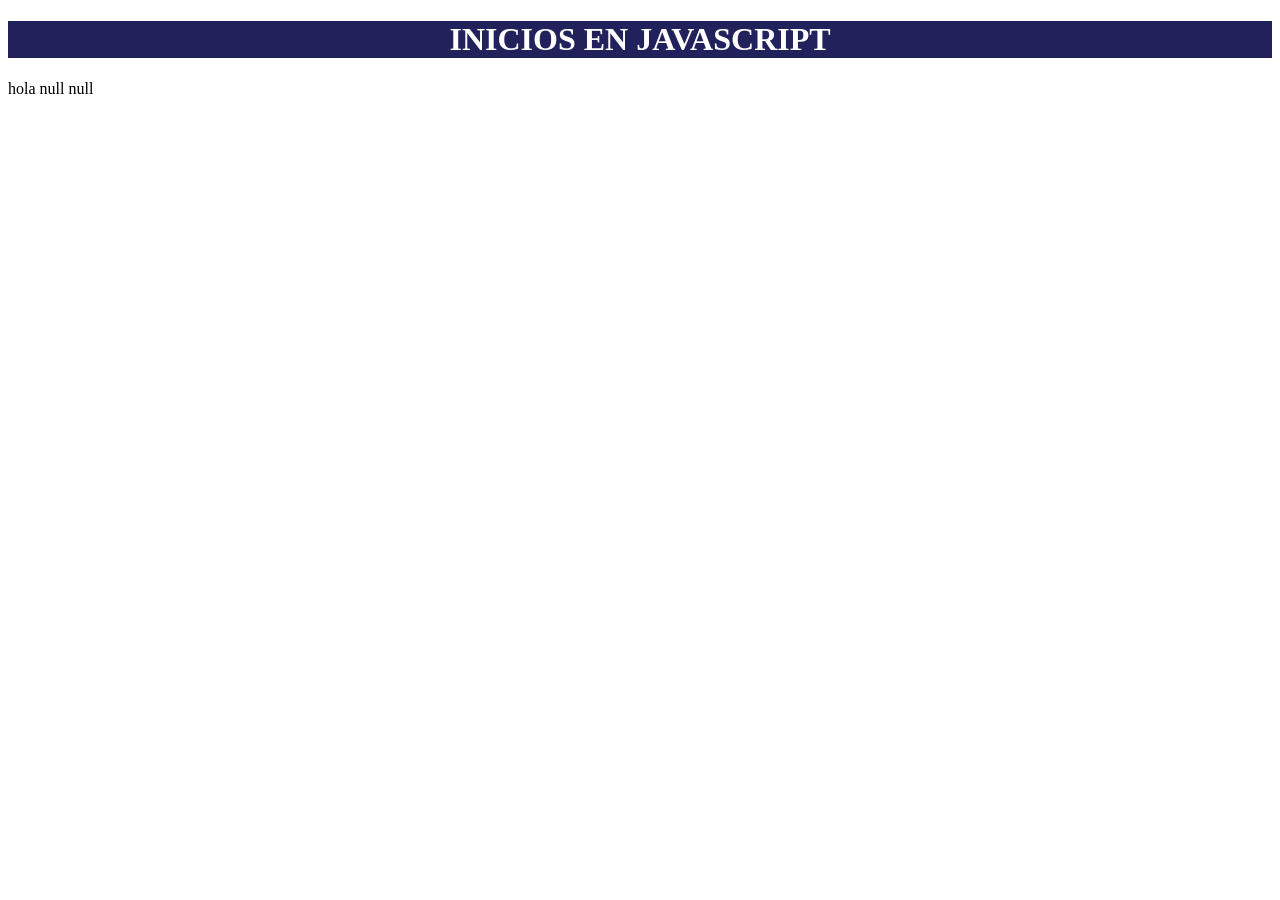
<file: CLASE-1/index.html>
<!DOCTYPE html>
<html lang="en">
<head>
    <meta charset="UTF-8">
    <meta name="viewport" content="width=device-width, initial-scale=1.0">
    <title>INICIOS JAVASCRIPT</title>
    <link rel="stylesheet" href="style.css">
</head>
<body>
    <h1 class="titulo">INICIOS EN JAVASCRIPT</h1>
    <script src="index.js"></script>
</body>
</html>
</file>
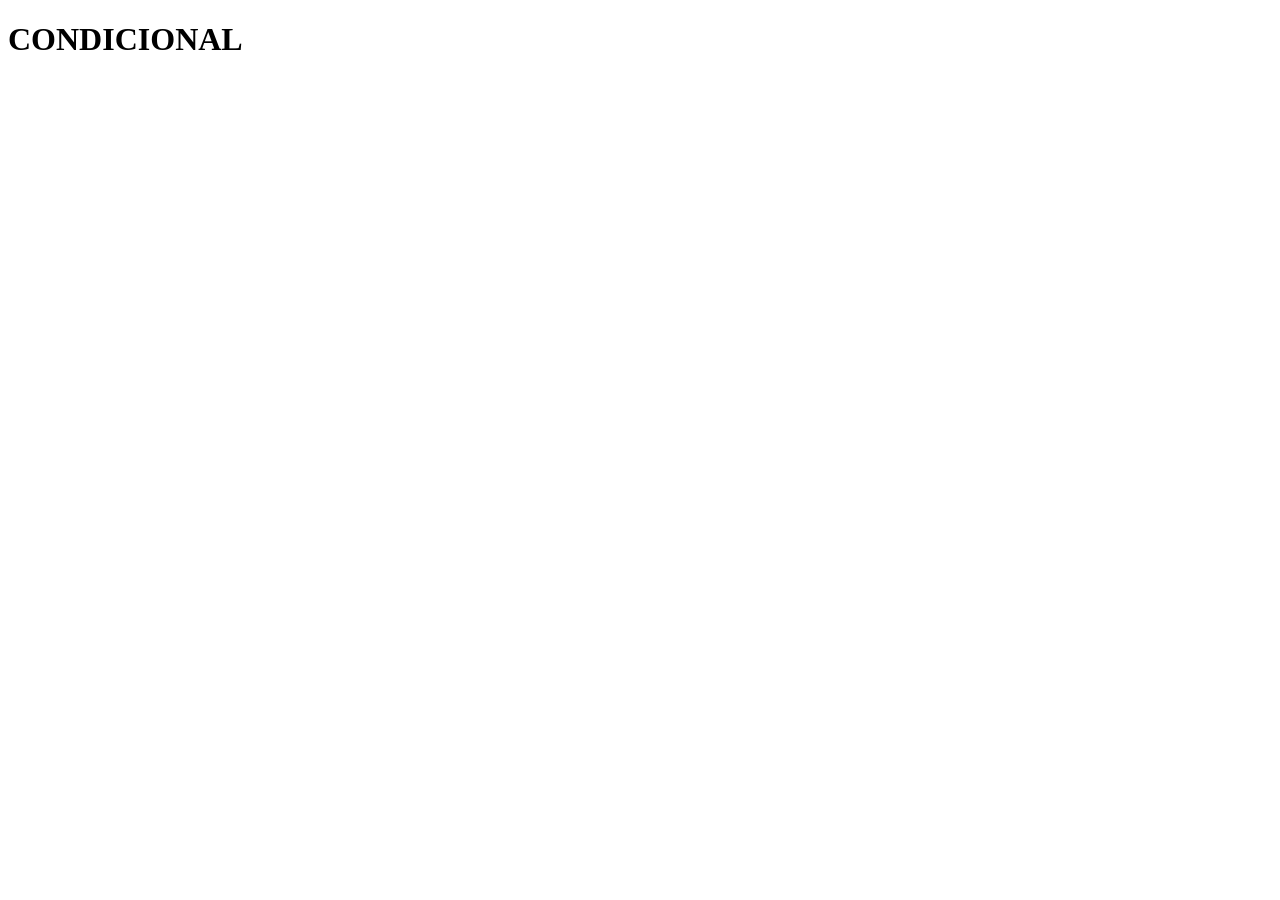
<file: CLASE-2/index.html>
<!DOCTYPE html>
<html lang="en">
<head>
    <meta charset="UTF-8">
    <meta name="viewport" content="width=device-width, initial-scale=1.0">
    <title>CONDICIONALES</title>
</head>
<body>
    <h1>CONDICIONAL</h1>
    <script src="app.js"></script>
</body>
</html>
</file>
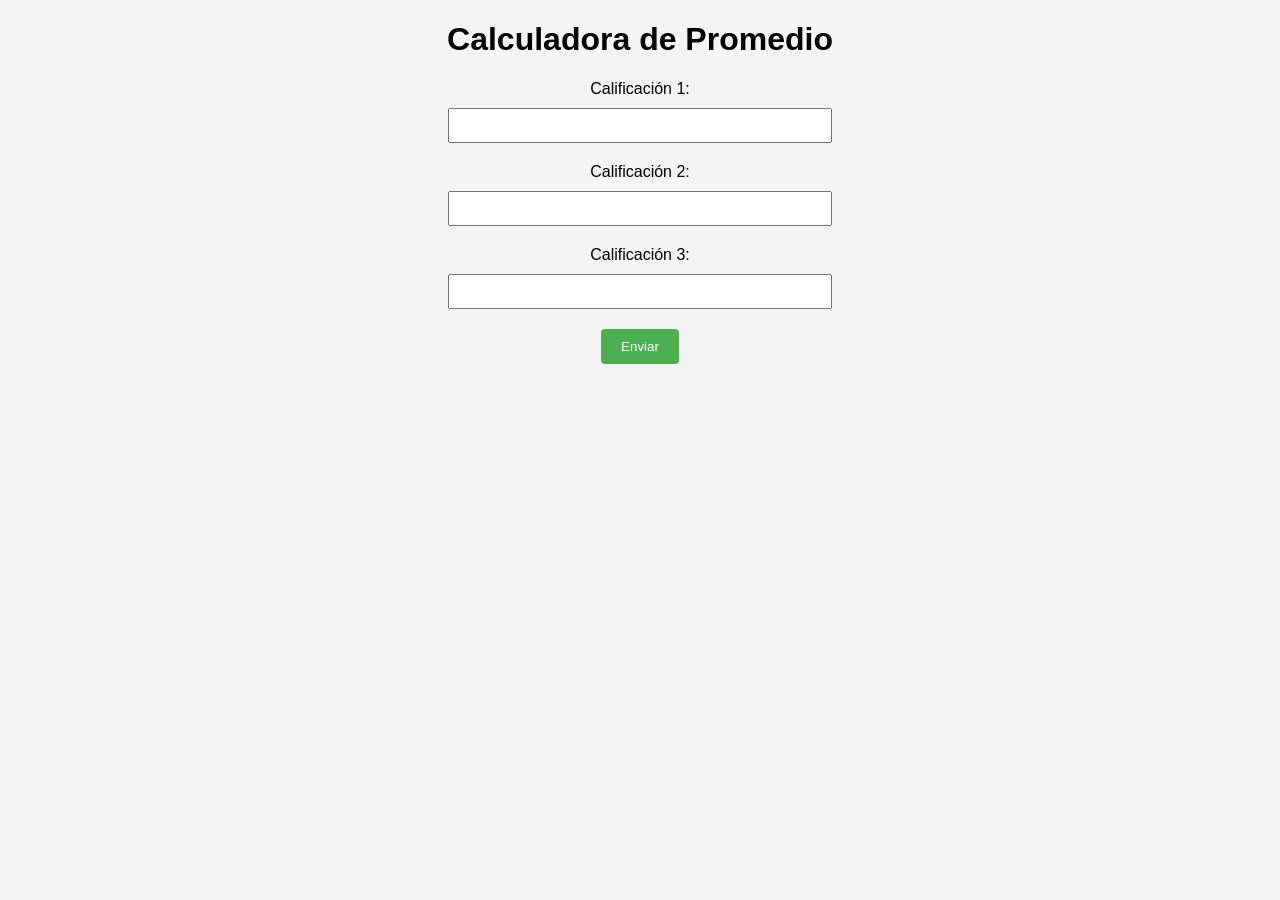
<file: TAREA CLASE-1/index.html>
<!DOCTYPE html>
<html lang="en">
<head>
    <meta charset="UTF-8">
    <meta name="viewport" content="width=device-width, initial-scale=1.0">
    <title>Calificaciones</title>
    <link rel="stylesheet" href="style.css">
    <script src="script.js" defer></script>
</head>
<body>

    <h1>Calculadora de Promedio</h1>

    <form id="calificacionForm">
        <label for="calificacion1">Calificación 1:</label>
        <input type="number" id="calificacion1" required><br>

        <label for="calificacion2">Calificación 2:</label>
        <input type="number" id="calificacion2" required><br>

        <label for="calificacion3">Calificación 3:</label>
        <input type="number" id="calificacion3" required><br>

        <button type="button" onclick="calcularPromedio()">Enviar</button>
    </form>

    <div id="resultado"></div>

</body>
</html>
</file>
<file: CLASE-1/style.css>
*{
    .titulo {
        background-color:rgb(33, 33, 91);
        color: white;
        text-align: center;

}
}
</file>
<file: TAREA CLASE-1/style.css>
body {
    margin: 0;
    font-family: 'Arial', sans-serif;
    background-color: #f4f4f4;
}

.container {
    max-width: 400px;
    margin: 50px auto;
    padding: 20px;
    background-color: #fff;
    border-radius: 8px;
    box-shadow: 0 0 10px rgba(0, 0, 0, 0.1);
}

h1 {
    text-align: center;
}

form {
    text-align: center;
}

label {
    display: block;
    margin-bottom: 10px;
}

input {
    width: 30%;
    padding: 8px;
    margin-bottom: 20px;
    box-sizing: border-box;
}

button {
    background-color: #4caf50;
    color: #fff;
    padding: 10px 20px;
    border: none;
    border-radius: 4px;
    cursor: pointer;
}

button:hover {
    background-color: #45a049;
}

#resultado {
    margin-top: 20px;
    text-align: center;
}
</file>
